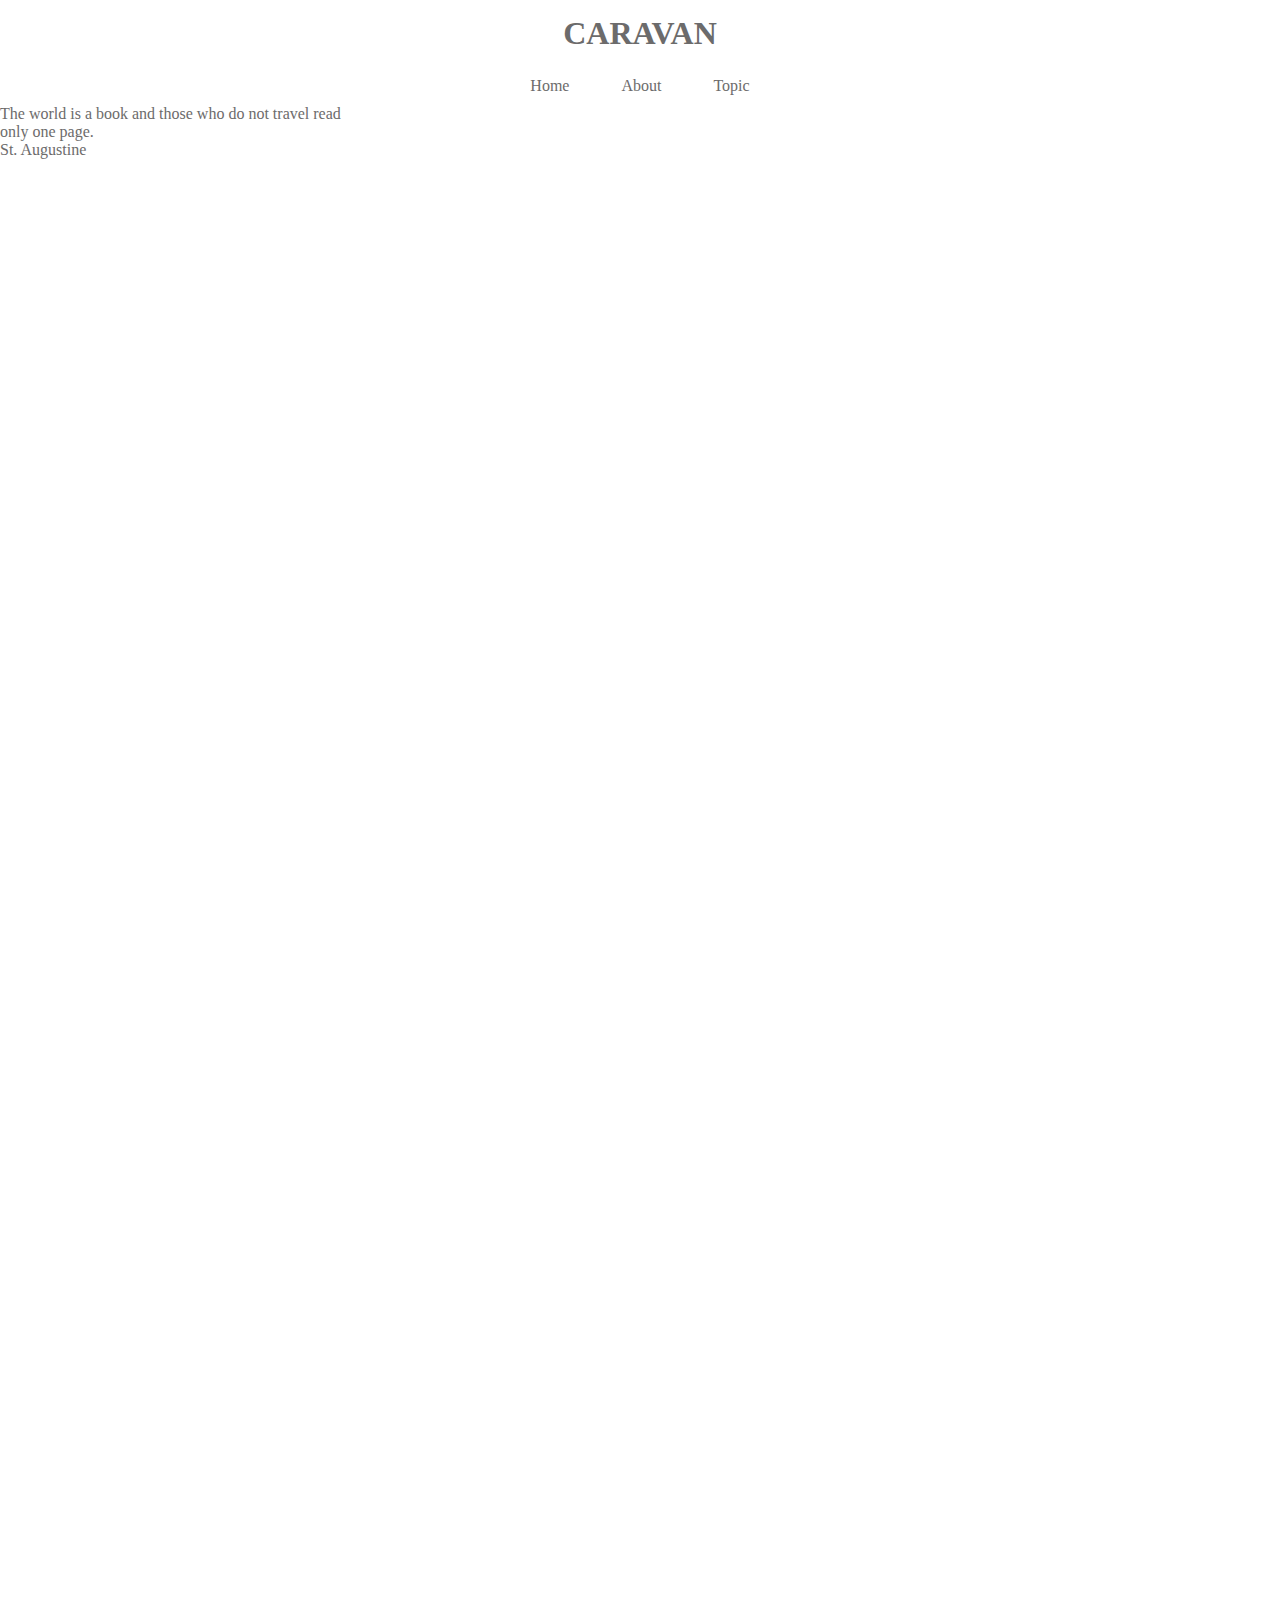
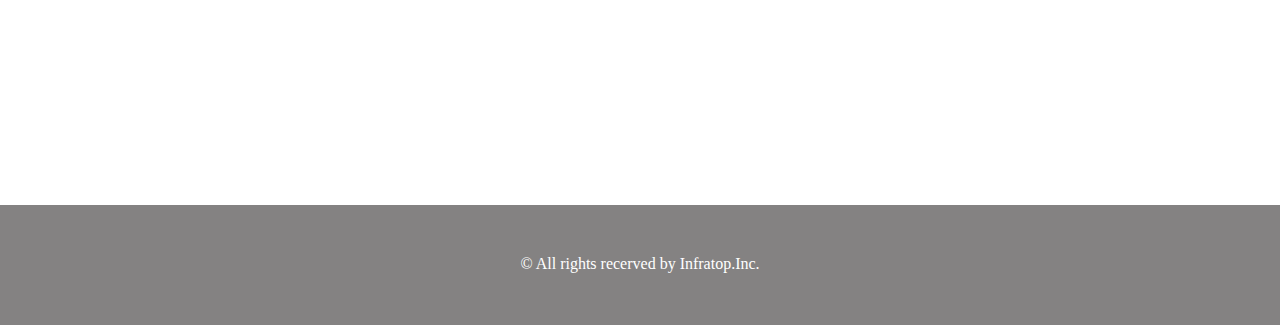
<file: index.html>
<!DOCTYPE html>
<html>
<head>
    <meta charset="UTF-8" />
    <!-- CSSファイルの読み込み -->
    <link rel="stylesheet" href="style.css">
    <title>CARAVAN</title>
</head>
<body>
    <!-- header -->
    <header>
        <h1 class="headline">
          <a href="index.html">CARAVAN</a>
        </h1>
    </header>

    <nav>
        <ul class="nav-list">
            <li class="nav-list-item">
                <a href="index.html">Home</a>
            </li>
          <li class="nav-list-item">About</li>
          <li class="nav-list-item">Topic</li>
        </ul>
    </nav>

    <!-- main-visual用のdiv -->
    <div class="main-visual">
        <div class="main-visual-content">
            <!-- pタグ（と文字）を追加 -->
            <p class="main-visual-text">
            The world is a book
            and those who do not travel
            read only one page.
            </p>
            <p class="main-visual-name">
            St. Augustine
            </p>
        </div>
    </div>
    <!-- main用のdiv -->
    <div class="main clearfix">
        <div class="blog"></div>
        <div class="sidebar"></div>
    </div>
    <!-- footer -->
    <footer>
        <p class="footer-text">© All rights recerved by Infratop.Inc.</p>
    </footer>
</body>
</html>
</file>
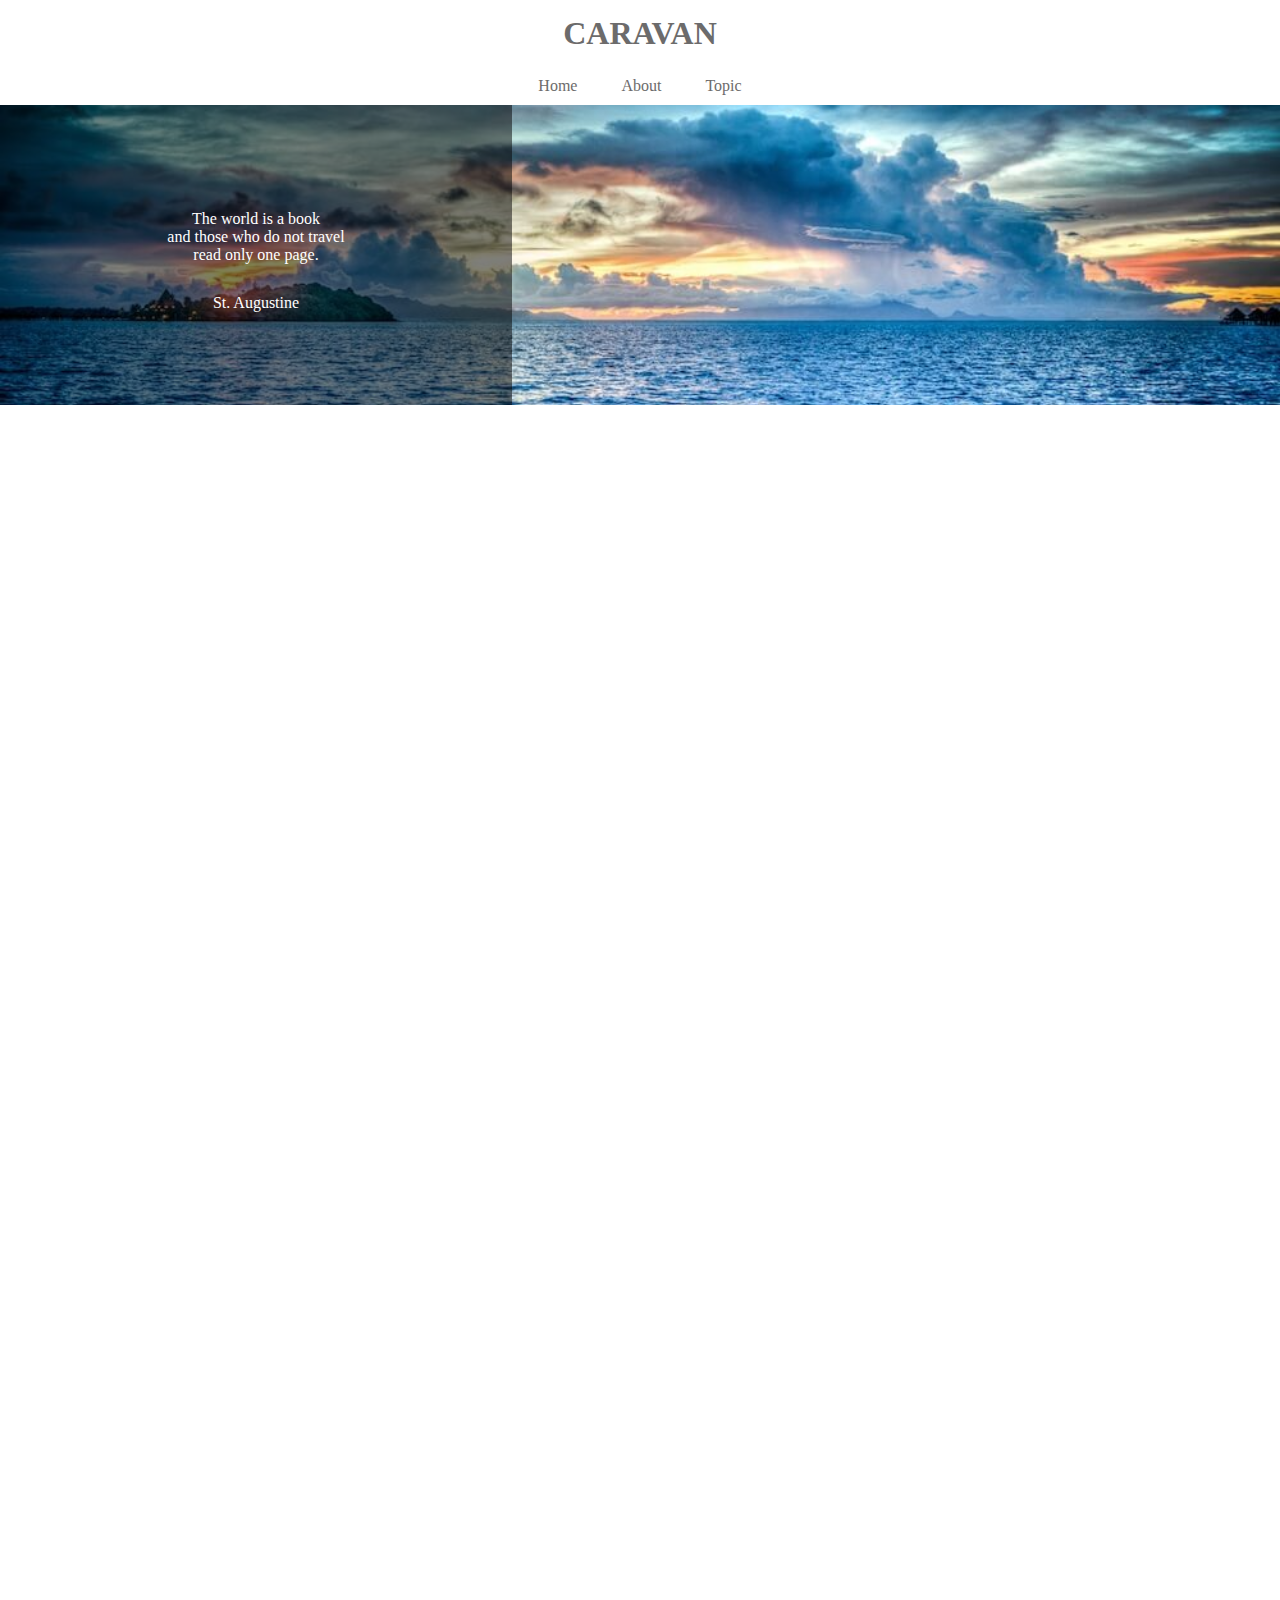
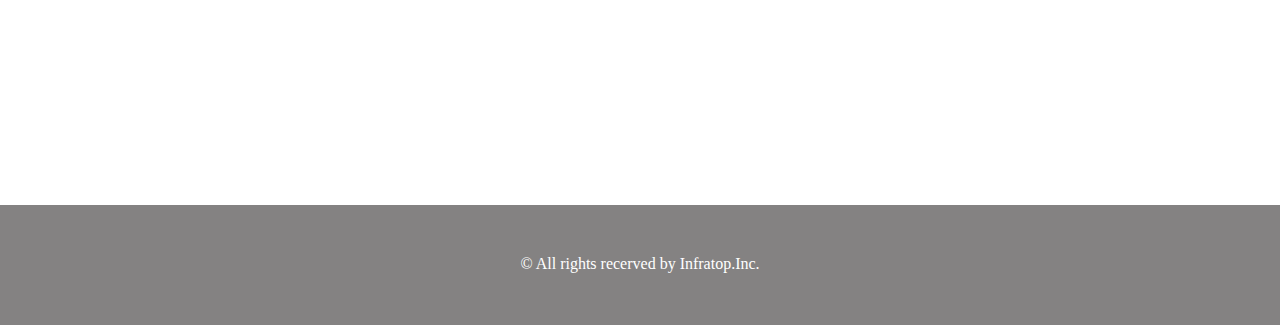
<file: caravan/index.html>
<!DOCTYPE html>
<html>
<head>
    <meta charset="UTF-8" />
    <!-- CSSファイルの読み込み -->
    <link rel="stylesheet" href="style.css">
    <title>CARAVAN</title>
</head>
<body>
    <!-- header -->
    <header>
        <h1 class="headline">
            <a href="index.html">CARAVAN</a>
        </h1>
    </header>

    <nav>
        <ul class="nav-list">
            <li class="nav-list-item">
                <a href="index.html">Home</a>
            </li>
          <li class="nav-list-item">About</li>
          <li class="nav-list-item">Topic</li>
        </ul>
    </nav>

    <!-- main-visual用のdiv -->
    <div class="main-visual">
        <div class="main-visual-content">
            <!-- pタグ（と文字）を追加 -->
            <p class="main-visual-text">
            The world is a book<br>
            and those who do not travel<br>
            read only one page.
            </p>
            <p class="main-visual-name">
            St. Augustine
            </p>
        </div>
    </div>
    <!-- main用のdiv -->
    <div class="main clearfix">
        <div class="blog"></div>
        <div class="sidebar"></div>
    </div>
    <!-- footer -->
    <footer>
        <p class="footer-text">© All rights recerved by Infratop.Inc.</p>
    </footer>
</body>
</html>
</file>
<file: style.css>
* {
	margin: 0;
	padding: 0;
    box-sizing: border-box;
    color: #6c6b6b;
}
a {
	text-decoration: none;
}

.clearfix::after {
	content: "";
	display: block;
	clear: both;
}

header {
	width: 90%;
	padding: 15px 0;
	margin: 0 auto;
	text-align: center;
}
/* headerタグ内のheadlineクラスのみ反映される */
header .headline{
	font-size: 32px;
}

.nav-list {
	text-align: center;
	padding: 10px 0;
	margin: 0 auto;
}
.nav-list-item {
	list-style: none;
	display: inline-block;
	margin: 0 24px;
}

.main-visual {
	width: 100%;
	height: 300px;
}
.main-visual-content {
	width: 350px;
	height: 300px;
}

.main {
	width: 840px;
    margin: 0 auto;
}
.blog {
	width: 600px;
	height: 1400px;
	float: left;
}
.sidebar {
	width: 240px;
	height: 1400px;
	float: left;
}

footer {
	width: 100%;
	height: 120px;
	text-align: center;
	padding: 50px 0;
	background-color: #848282;
}
.footer-text {
    color: #fff;
}
</file>
<file: caravan/style.css>
* {
	margin: 0;
	padding: 0;
    box-sizing: border-box;
    color: #6c6b6b;
}
a {
	text-decoration: none;
}

.clearfix::after {
	content: "";
	display: block;
	clear: both;
}

header {
	width: 90%;
	padding: 15px 0;
	margin: 0 auto;
	text-align: center;
}
/* headerタグ内のheadlineクラスのみ反映される */
header .headline{
	font-size: 32px;
}

.nav-list {
	text-align: center;
	padding: 10px 0;
	margin: 0 auto;
}
.nav-list-item {
	list-style: none;
	display: inline-block;
	margin: 0 20px;
}

.main-visual {
	width: 100%;
	height: 300px;
	background-image: url(img/mv.jpg);
	background-size: cover; /* 縦横比を維持したまま背景の表示領域を覆うように表示 */
	background-position: center; /* 背景画像を中央に配置 */

}
.main-visual-content {
	width: 40%;
	height: 300px;
	background-color: rgba( 0, 0, 0, 0.5); /* 背景色を半透明の黒にする */
	text-align: center; /* 文字を真ん中に寄せる */
	padding-top: 105px; /* 上側の内側の余白で垂直方向の位置を調整 */
}
.main-visual-text {
    color: #fff; /* 文字色を白に変更 */
}
.main-visual-name{
    margin-top: 30px; /* 上側の外側の余白 */
    color: #fff; /* 文字色を白に変更 */
}

.main {
	width: 840px;
    margin: 0 auto;
}
.blog {
	width: 600px;
	height: 1400px;
	float: left;
}
.sidebar {
	width: 240px;
	height: 1400px;
	float: left;
}

footer {
	width: 100%;
	height: 120px;
	text-align: center;
	padding: 50px 0;
	background-color: #848282;
}
.footer-text {
    color: #fff;
}
</file>
